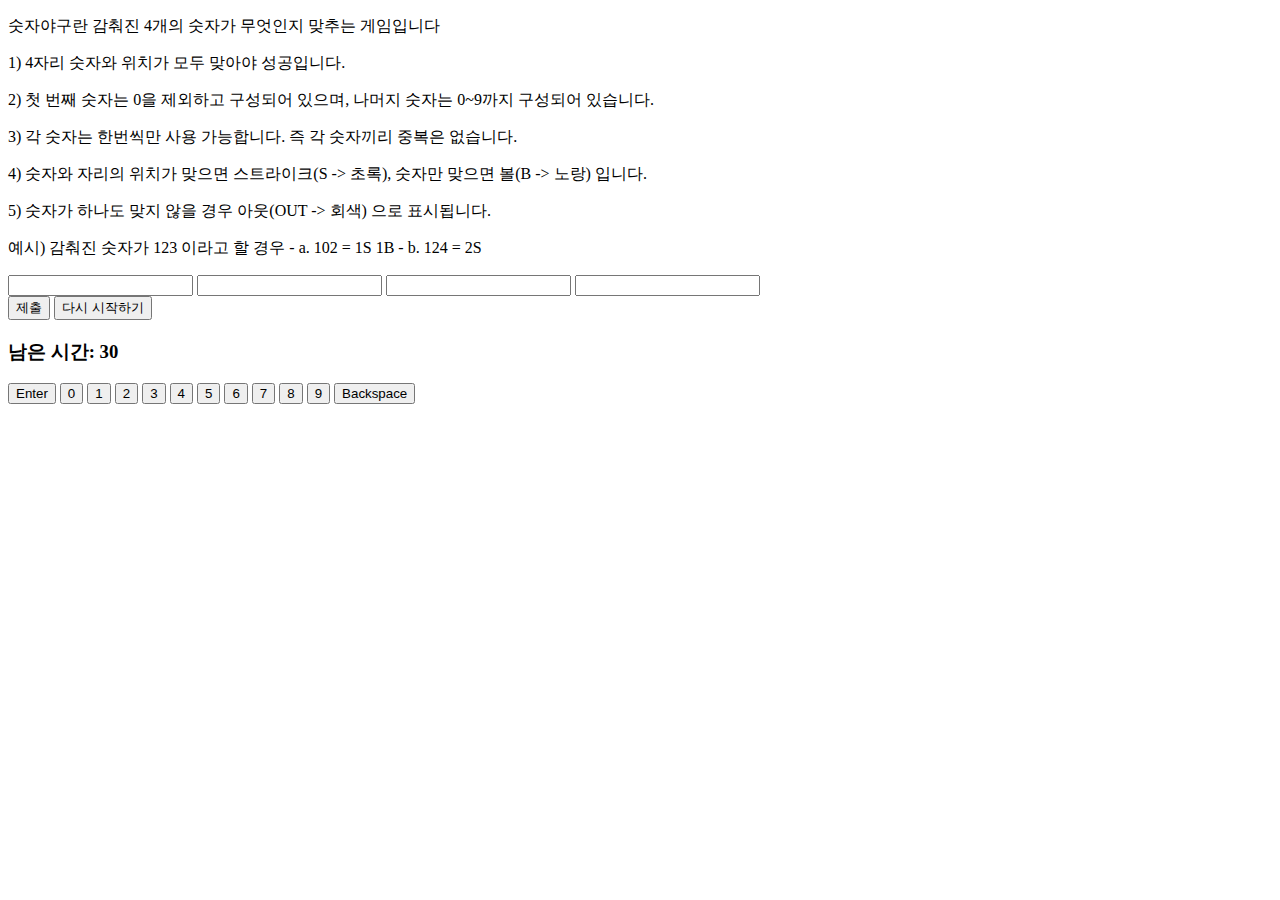
<file: BullsAndCows/index.html>
<!DOCTYPE html>
<html lang="en">
<head>
    <meta charset="UTF-8">
    <meta http-equiv="X-UA-Compatible" content="IE=edge">
    <meta name="viewport" content="width=device-width, initial-scale=1.0">
    <link rel="stylesheet" href="css/style.css">
    <title>숫자야구</title>
</head>
<body>
    <div id="info">
        <p>숫자야구란 감춰진 4개의 숫자가 무엇인지 맞추는 게임입니다</p>
        <p>1) 4자리 숫자와 위치가 모두 맞아야 성공입니다.</p>
        <p>2) 첫 번째 숫자는 0을 제외하고 구성되어 있으며, 나머지 숫자는 0~9까지 구성되어 있습니다.</p>
        <p>3) 각 숫자는 한번씩만 사용 가능합니다. 즉 각 숫자끼리 중복은 없습니다.</p>
        <p>4) 숫자와 자리의 위치가 맞으면 스트라이크(S -> 초록), 숫자만 맞으면 볼(B -> 노랑) 입니다.</p>
        <p>5) 숫자가 하나도 맞지 않을 경우 아웃(OUT -> 회색) 으로 표시됩니다.</p>
        <p>
            예시) 감춰진 숫자가 123 이라고 할 경우 
            - a. 102 = 1S 1B
            - b. 124 = 2S
        </p>
    </div>

    <div class="content">
      <div class="answer">
        <input required maxlength="1" class="input" readonly/>
        <input required maxlength="1" class="input" readonly/>
        <input required maxlength="1" class="input" readonly/>
        <input required maxlength="1" class="input" readonly/>
      </div>
      <button class="submit-button">제출</button>
      <button onclick="location.reload()">다시 시작하기</button>
      <h3 class="timmer">남은 시간: 30</h3>
    </div>

    <div class="keyBoard">
      <button type="button" value="Enter" class="alphabet-btn">Enter</button>
      <button type="button" value="0" class="alphabet-btn">0</button>
      <button type="button" value="1" class="alphabet-btn">1</button>
      <button type="button" value="2" class="alphabet-btn">2</button>
      <button type="button" value="3" class="alphabet-btn">3</button>
      <button type="button" value="4" class="alphabet-btn">4</button>
      <button type="button" value="5" class="alphabet-btn">5</button>
      <button type="button" value="6" class="alphabet-btn">6</button>
      <button type="button" value="7" class="alphabet-btn">7</button>
      <button type="button" value="8" class="alphabet-btn">8</button>
      <button type="button" value="9" class="alphabet-btn">9</button>
      <button type="button" value="Backspace" aria-label="Backspace"class="alphabet-btn">Backspace</button>
    </div>

<script src="js/service.js"></script>
</body>
</html>
</file>
<file: BullsAndCows/css/style.css>
/* 젤 귀차나 */
</file>
